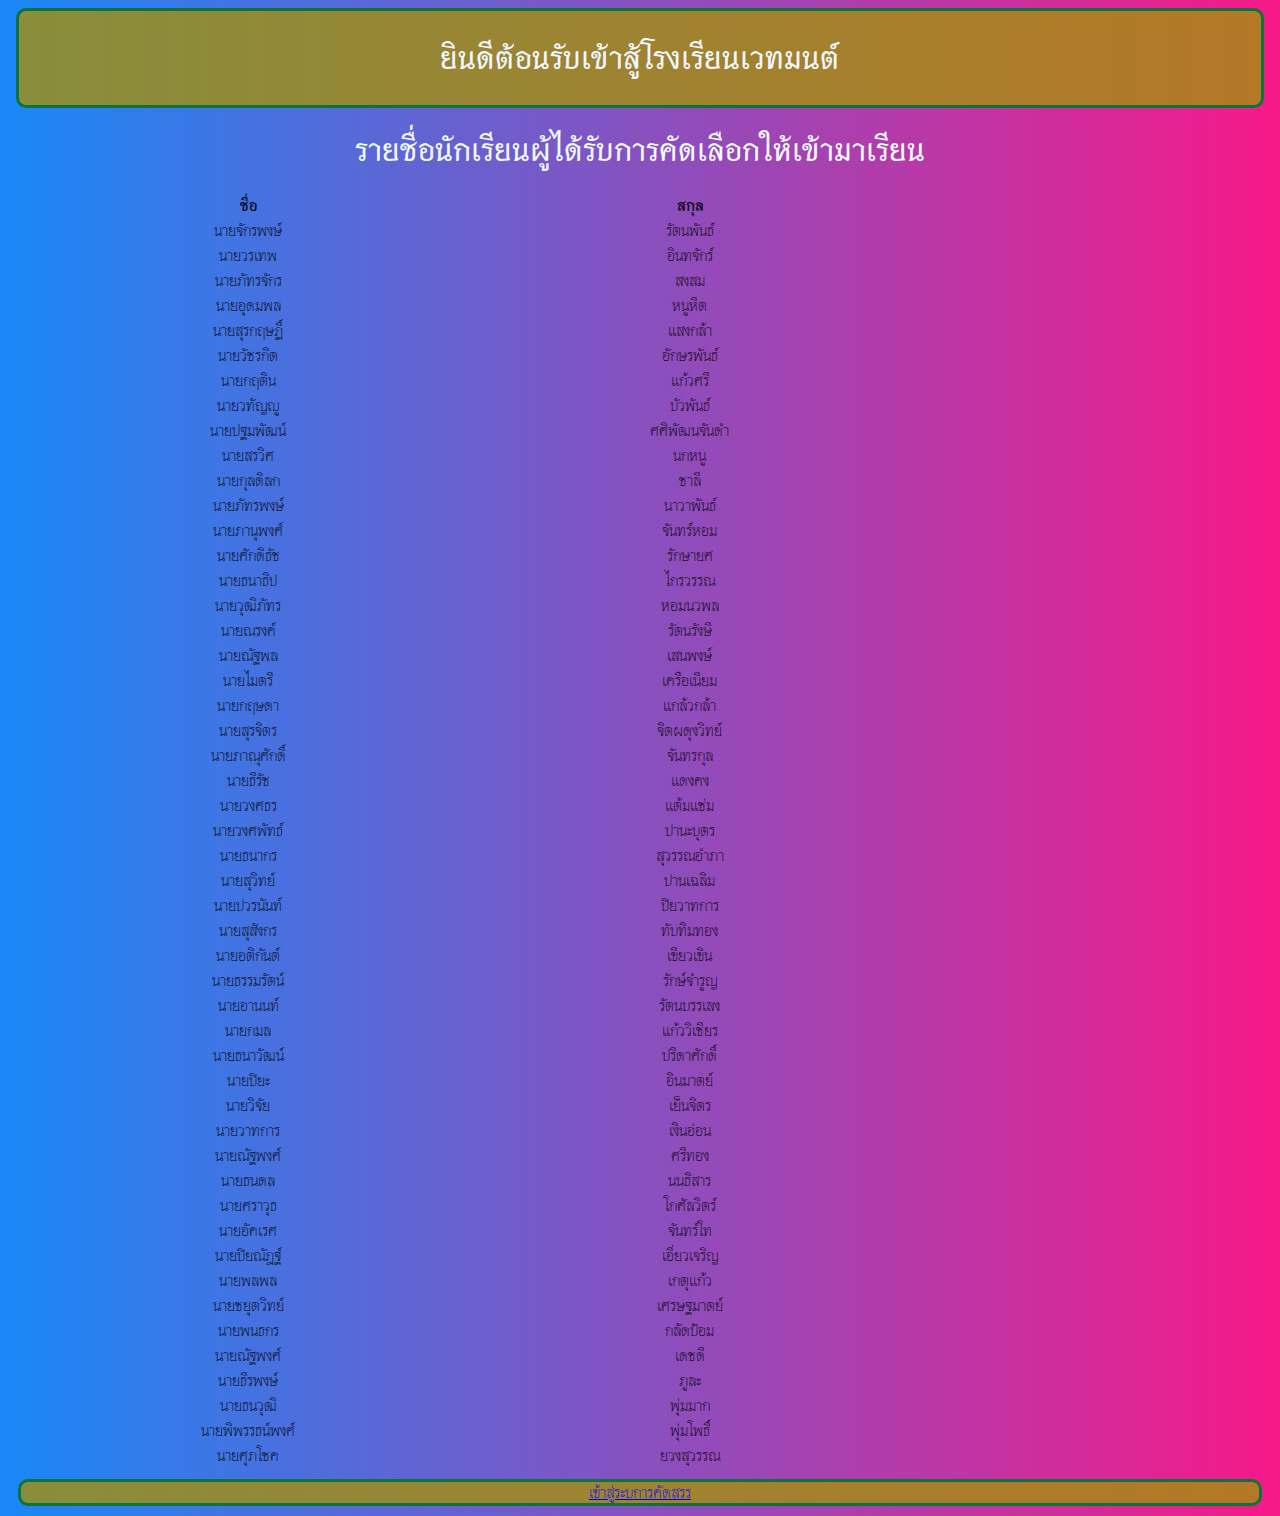
<file: index.html>
<!DOCTYPE html>
<html lang="en">
<head>
    
    <meta charset="UTF-8">
    <meta http-equiv="X-UA-Compatible" content="IE=edge">
    <meta name="viewport" content="width=device-width, initial-scale=1.0">
    <!--data table-->
    <script src="https://cdnjs.cloudflare.com/ajax/libs/jquery/3.5.1/jquery.min.js"></script>
    <script src="https://cdn.datatables.net/1.10.21/js/jquery.dataTables.min.js"></script>
    <link rel="stylesheet" type="text/css" href="https://cdn.datatables.net/1.10.21/css/jquery.dataTables.min.css" />
    <title>magic school</title>
    <!--bootstarp&css-->
    <link href="https://cdn.jsdelivr.net/npm/bootstrap@5.1.3/dist/css/bootstrap.min.css" rel="stylesheet" integrity="sha384-1BmE4kWBq78iYhFldvKuhfTAU6auU8tT94WrHftjDbrCEXSU1oBoqyl2QvZ6jIW3" crossorigin="anonymous">
    <link rel="stylesheet" href="style.css">
    <!--google front-->
    <link rel="preconnect" href="https://fonts.googleapis.com">
<link rel="preconnect" href="https://fonts.gstatic.com" crossorigin>
<link href="https://fonts.googleapis.com/css2?family=Thasadith:wght@700&display=swap" rel="stylesheet">

    
</head>
<body>
    <div class="container">
    <div class="header">
        <h1>ยินดีต้อนรับเข้าสู้โรงเรียนเวทมนต์</h1>
    </div>
    <div style="text-align: center; color: aliceblue;">
        <h1>รายชื่อนักเรียนผู้ได้รับการคัดเลือกให้เข้ามาเรียน</h1>
    </div>
      <div>
        <div class="data table">
            <table id="myTable" class="display" style="width: 70%; text-align: center;">
                <thead>
                    <tr>
                        <th>ชื่อ</th>
                        <th>สกุล</th>
                    </tr>
                </thead>
                <tbody>
                    <tr>
                        <td>นายจักรพงษ์</td>
                        <td>รัตนพันธ์</td>
                    </tr>
                    <tr>
                        <td>นายวรเทพ</td>
                        <td>อินทจักร์</td>
                    </tr>
                    <tr>
                        <td>นายภัทรจักร</td>
                        <td>สงสม</td>
                    </tr>
                    <tr>
                        <td>นายอุดมพล</td>
                        <td>หนูหีต</td>
                    </tr>
                    <tr>
                        <td>นายสุรกฤษฏิ์</td>
                        <td>แสงกล้า</td>
                    </tr>
                    <tr>
                        <td>นายวัชรกิต</td>
                        <td>อักษรพันธ์</td>
                    </tr>
                    <tr>
                        <td>นายกฤติน</td>
                        <td>แก้วศรี</td>
                    </tr>
                    <tr>
                        <td>นายวทัญญู</td>
                        <td>บัวพันธ์</td>
                    </tr>
                    <tr>
                        <td>นายปฐมพัฒน์</td>
                        <td>ศศิพัฒนจันดำ</td>
                    </tr>
                    <tr>
                        <td>นายสรวิศ</td>
                        <td>นกหนู</td>
                    </tr>
                    <tr>
                        <td>นายกุลดิลก</td>
                        <td>ชาลี</td>
                    </tr>
                    <tr>
                        <td>นายภัทรพงษ์</td>
                        <td>นาวาพันธ์</td>
                    </tr>
                    <tr>
                        <td>นายภานุพงศ์ </td>
                        <td>จันทร์หอม</td>
                    </tr>
                    <tr>
                        <td>นายศักดิธัช</td>
                        <td>รักษายศ</td>
                    </tr>
                    <tr>
                        <td>นายธนาธิป</td>
                        <td>ไกรวรรณ</td>
                    </tr>
                    <tr>
                        <td>นายวุฒิภัทร</td>
                        <td>หอมนวพล</td>
                    </tr>
                    <tr>
                        <td>นายณรงค์</td>
                        <td>รัตนรังษี</td>
                    </tr>
                    <tr>
                        <td>นายณัฐพล</td>
                        <td>เสนพงษ์</td>
                    </tr>
                    <tr>
                        <td>นายไมตรี</td>
                        <td>เครือเนียม</td>
                    </tr>
                    <tr>
                        <td>นายกฤษดา</td>
                        <td>แกล้วกล้า</td>
                    </tr>
                    <tr>
                        <td>นายสุรจิตร</td>
                        <td>จิตผดุงวิทย์</td>
                    </tr>
                    <tr>
                        <td>นายภาณุศักดิ์</td>
                        <td>จันทรกุล</td>
                    </tr>
                    <tr>
                        <td>นายธีรัช</td>
                        <td>แดงคง</td>
                    </tr>
                    <tr>
                        <td>นายวงศธร</td>
                        <td>แต้มแช่ม</td>
                    </tr>
                    <tr>
                        <td>นายวงศพัทธ์</td>
                        <td>ปานะบุตร</td>
                    </tr>
                    <tr>
                        <td>นายธนากร</td>
                        <td>สุวรรณอำภา</td>
                    </tr>
                    <tr>
                        <td>นายสุวิทย์</td>
                        <td>ปานเฉลิม</td>
                    </tr>
                    <tr>
                        <td>นายปวรนันท์</td>
                        <td>ปิยวาทการ</td>
                    </tr>
                    <tr>
                        <td>นายสุสังกร</td>
                        <td>ทับทิมทอง</td>
                    </tr>
                    <tr>
                        <td>นายอติกันต์</td>
                        <td>เขียวเขิน</td>
                    </tr>
                    <tr>
                        <td>นายธรรมรัตน์</td>
                        <td>รักษ์จำรูญ</td>
                    </tr>
                    <tr>
                        <td>นายอานนท์</td>
                        <td>รัตนบรรเลง</td>
                    </tr>
                    <tr>
                        <td>นายกมล</td>
                        <td>แก้ววิเชียร</td>
                    </tr>
                    <tr>
                        <td>นายธนาวัฒน์</td>
                        <td>ปรีดาศักดิ์</td>
                    </tr>
                    <tr>
                        <td>นายปิยะ</td>
                        <td>อินมาตย์</td>
                    </tr>
                    <tr>
                        <td>นายวิจัย</td>
                        <td>เย็นจิตร</td>
                    </tr>
                    <tr>
                        <td>นายวาทการ</td>
                        <td>เงินอ่อน</td>
                    </tr>
                    <tr>
                        <td>นายณัฐพงศ์</td>
                        <td>ศรีทอง</td>
                    </tr>
                    <tr>
                        <td>นายธนดล</td>
                        <td>นนธิสาร</td>
                    </tr>
                    <tr>
                        <td>นายศราวุธ</td>
                        <td>โกศัลวิตร์</td>
                    </tr>
                    <tr>
                        <td>นายอัคเรศ</td>
                        <td>จันทร์โท</td>
                    </tr>
                    <tr>
                        <td>นายปิยณัฎฐ์</td>
                        <td>เอี่ยวเจริญ</td>
                    </tr>
                    <tr>
                        <td>นายพลพล</td>
                        <td>เกตุแก้ว</td>
                    </tr>
                    <tr>
                        <td>นายชยุตวิทย์</td>
                        <td>เศรษฐมาตย์</td>
                    </tr>
                    <tr>
                        <td>นายพนธกร</td>
                        <td>กลัดป้อม</td>
                    </tr>
                    <tr>
                        <td>นายณัฐพงศ์</td>
                        <td>เดชดี</td>
                    </tr>
                    <tr>
                        <td>นายธีรพงษ์</td>
                        <td>ภูละ</td>
                    </tr>
                    <tr>
                        <td>นายธนวุฒิ</td>
                        <td>พุ่มมาก</td>
                    </tr>
                    <tr>
                        <td>นายพิพรรธน์พงศ์</td>
                        <td>พุ่มโพธิ์</td>
                    </tr>
                    <tr>
                        <td>นายศุภโชค</td>
                        <td>ยวงสุวรรณ</td>
                    </tr>
                </tbody>
            </table>
        </div>              
    </div>
</div>
    <script>
        $(document).ready(function () {
            $("#myTable").DataTable();
        });
</script>
<script src="https://cdn.jsdelivr.net/npm/bootstrap@5.1.3/dist/js/bootstrap.bundle.min.js" integrity="sha384-ka7Sk0Gln4gmtz2MlQnikT1wXgYsOg+OMhuP+IlRH9sENBO0LRn5q+8nbTov4+1p" crossorigin="anonymous"></script>

</body>
<footer>
    <div class="container">
        <div class="row justify-content-md-center" style="border-radius: 10px;
        text-align: center; color: aliceblue; border: 3px solid #0e723e;
        margin: 10px;background-color:#a4900ccc">
            <a href="page.html" class="btn text-white btn-lg " >เข้าสู่ระบการคัดสรร</a>
        </div>
      </div>
</footer>
</html>
</file>
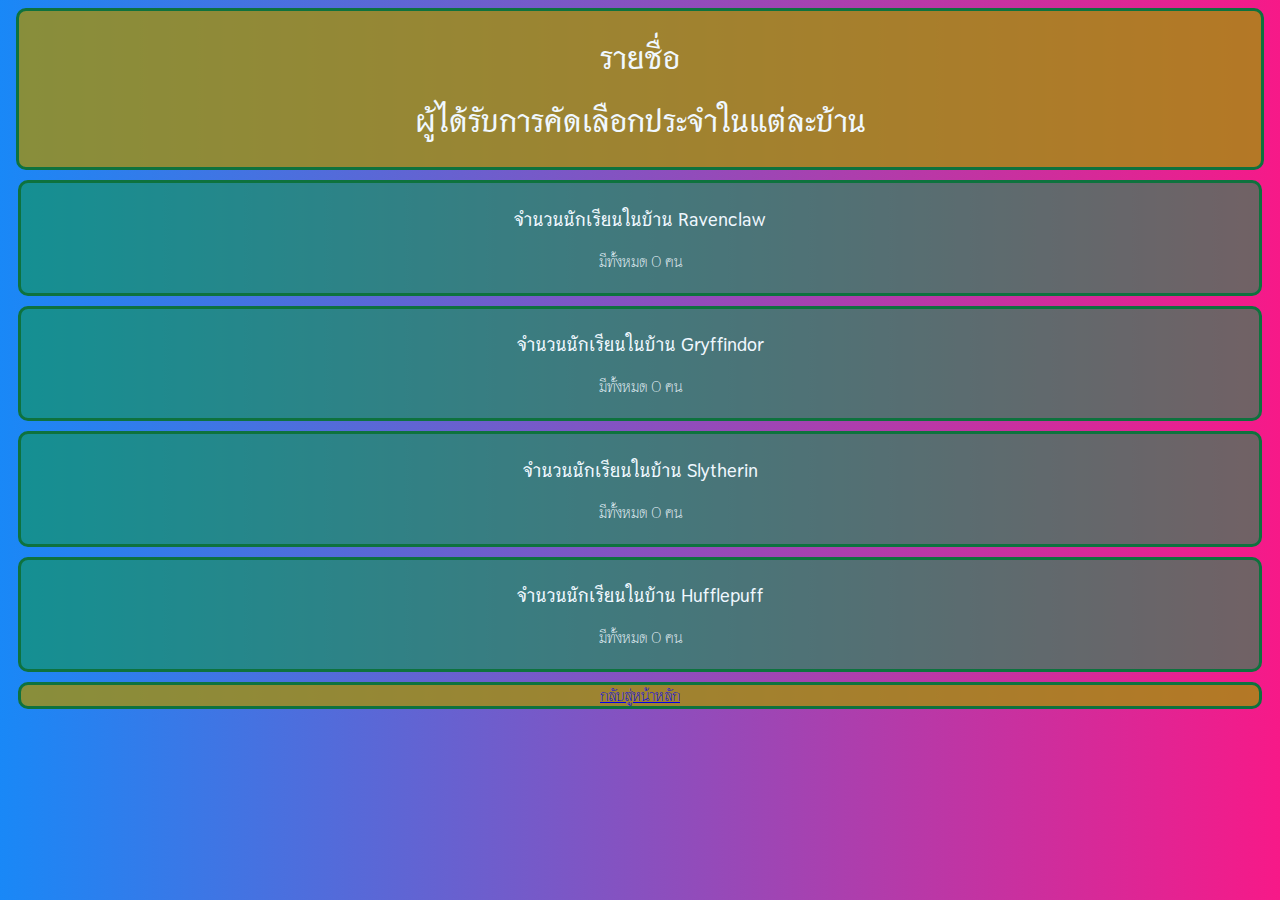
<file: page.html>
<!DOCTYPE html>
<html lang="en">
<head>
    <meta charset="UTF-8">
    <meta http-equiv="X-UA-Compatible" content="IE=edge">
    <meta name="viewport" content="width=device-width, initial-scale=1.0">
    <!--data table-->
    <script src="https://cdnjs.cloudflare.com/ajax/libs/jquery/3.5.1/jquery.min.js"></script>
    <script src="https://cdn.datatables.net/1.10.21/js/jquery.dataTables.min.js"></script>
    <link rel="stylesheet" type="text/css" href="https://cdn.datatables.net/1.10.21/css/jquery.dataTables.min.css" />
    <title>magic school</title>
    <!--bootstarp&css-->
    <link href="https://cdn.jsdelivr.net/npm/bootstrap@5.1.3/dist/css/bootstrap.min.css" rel="stylesheet" integrity="sha384-1BmE4kWBq78iYhFldvKuhfTAU6auU8tT94WrHftjDbrCEXSU1oBoqyl2QvZ6jIW3" crossorigin="anonymous">
    <link rel="stylesheet" href="style.css">
    <!--google front-->
    <link rel="preconnect" href="https://fonts.googleapis.com">
    <link rel="preconnect" href="https://fonts.gstatic.com" crossorigin>
    <link href="https://fonts.googleapis.com/css2?family=Thasadith:wght@700&display=swap" rel="stylesheet">

</head>
<body>
 <div class="container">
    <div class="header">
        <h1>รายชื่อ</h1>
        <h1>ผู้ได้รับการคัดเลือกประจำในแต่ละบ้าน</h1>
    </div>
      <div class="row align-items-center">
        <div class="result">
            <h3>จำนวนนักเรียนในบ้าน Ravenclaw</h3>
            <p id="sum-Ravenclaw"></p>
        </div>
        <div class="result">
            <h3>จำนวนนักเรียนในบ้าน Gryffindor</h3>
            <p id="sum-Gryffindor"></p>
        </div>
        <div class="result">
            <h3>จำนวนนักเรียนในบ้าน Slytherin</h3>
            <p id="sum-Slytherin">
        </div>
        <div class="result">
            <h3>จำนวนนักเรียนในบ้าน Hufflepuff</h3>
            <p id="sum-Hufflepuff"></p>
        </div>
      </div>  
 </div>

 <script src="app.js"></script>
 
</body>
<footer>
  <div class="container">
    <div class="row justify-content-md-center" style="border-radius: 10px;
    text-align: center; color: aliceblue; border: 3px solid #0e723e;
    margin: 10px;background-color:#a4900ccc">
        <a href="index.html" class="btn text-white btn-lg " >กลับสู่หน้าหลัก</a>
    </div>
  </div>
</footer>
</html>
</file>
<file: style.css>
.header{
    text-align: center;
    background-color:#a4900ccc;
    border: 3px solid #0e723e;
    color: aliceblue;
    border-radius: 10px;
    margin: 8px;
    padding: 5px;


}

body{
    background-image: linear-gradient(90deg, rgba(25, 136, 247, 1) 0%, rgba(247, 25, 136, 1) 100%);
    height: auto;
    background-position: center;
    background-size: cover;
    background-color:#0f974a92;
    font-family: 'Thasadith', sans-serif;
    
}
.result{
    border-radius: 10px;
    text-align: center;
    color: aliceblue;
    border: 3px solid #0e723e;
    margin: 10px;
    background-color:#0f974a92;
    padding: 5px;

}
</file>
